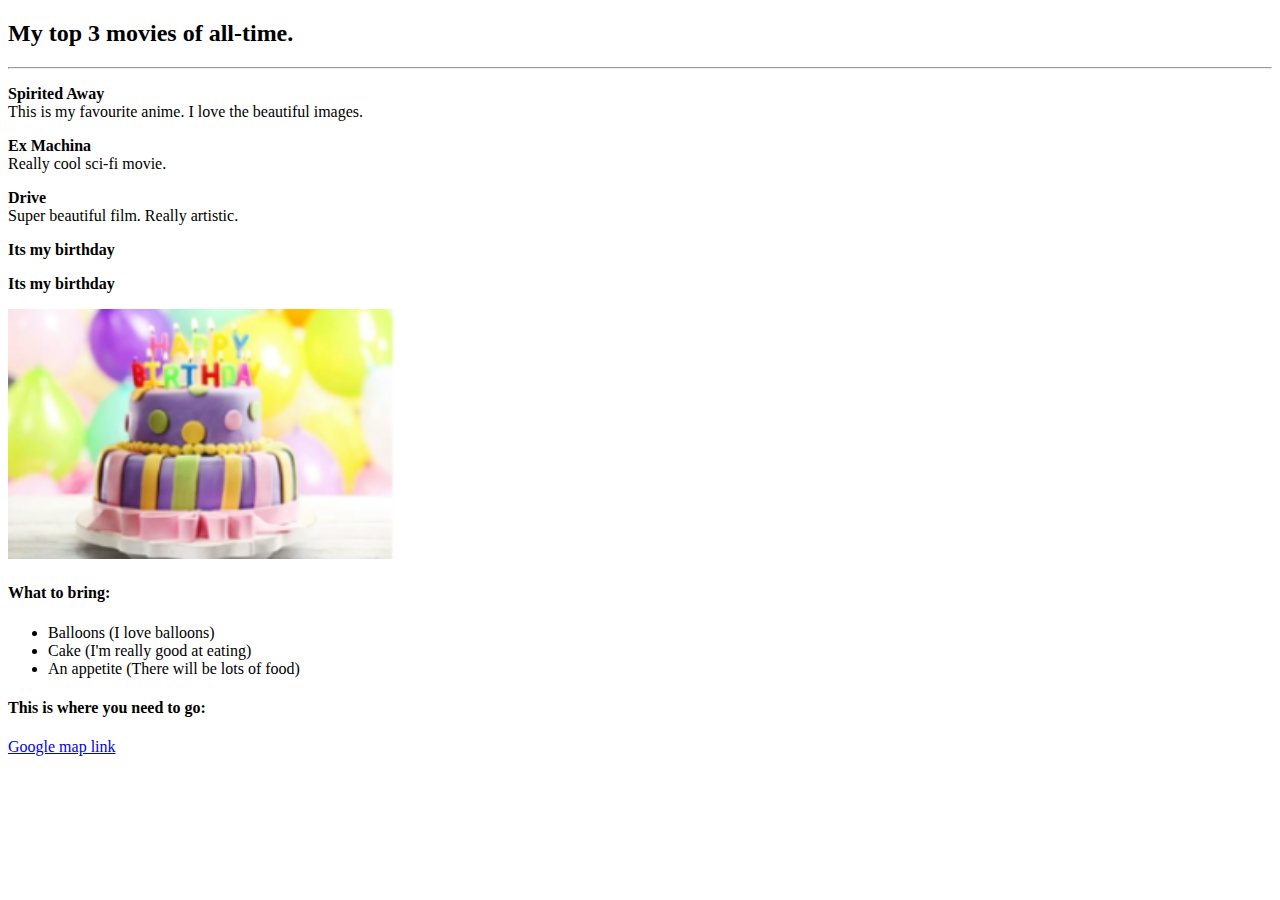
<file: lab10/task1.html>
<!DOCTYPE html>
<html lang="en">
<head>
    <title>HTML Refresher</title>
</head>
<body>
<h2><strong>My top 3 movies of all-time.</strong></h2>
<hr>
 <p><strong>Spirited Away</strong><br>
    This is my favourite anime. I love the beautiful images.</p>

    <p><strong>Ex Machina</strong><br>
    Really cool sci-fi movie.</p>

    <p><strong>Drive</strong><br>
    Super beautiful film. Really artistic.</p>
<p><strong> Its my birthday</strong></p>
<p><b> Its my birthday </b></p>
<img src="img.png" alt="Birthday cake" width="400">
<h4><strong>What to bring:</strong></h4>
    <ul>
        <li>Balloons (I love balloons)</li>
        <li>Cake (I'm really good at eating)</li>
        <li>An appetite (There will be lots of food)</li>
    </ul>
<h4>This is where you need to go:</h4>
<a href="https://maps.google.com" target="_blank">Google map link</a>
</body>
</html>
</file>
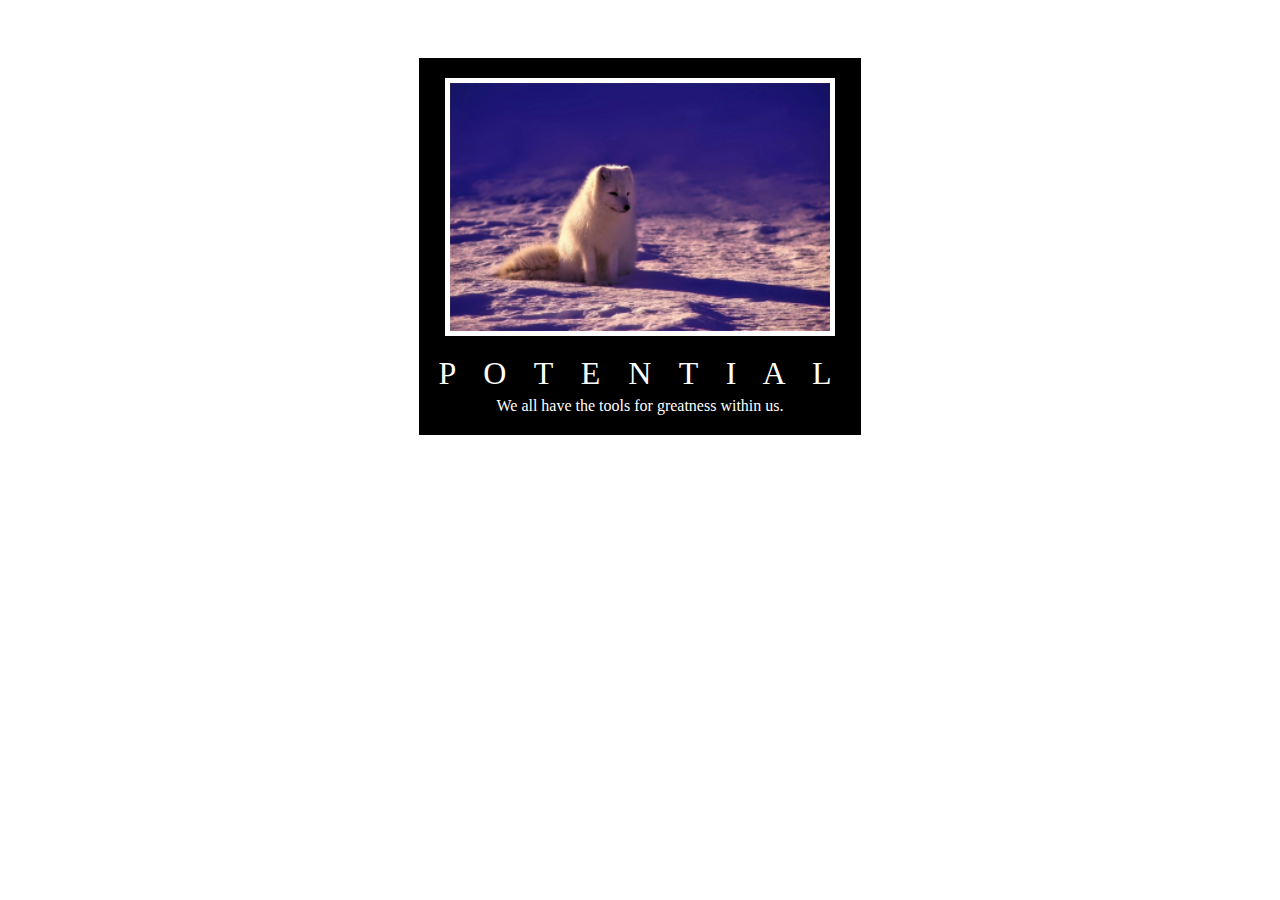
<file: lab10/task5.html>
<!DOCTYPE html>
<html lang="en">
<head>
    <meta charset="UTF-8">
    <title>Poster Design</title>
    <style>
        body {
            font-family: 'Georgia', serif;
            text-align: center;
            padding: 50px;
            background-color: #ffffff;
        }

        h1 {
            font-size: 2.5em;
            margin-bottom: 40px;
        }

        .poster {
            border: 10px solid black;
            display: inline-block;
            background-color: black;
            color: white;
            padding: 10px;
        }

        .poster img {
            border: 5px solid white;
            max-width: 100%;
            height: auto;
        }

        .title {
            font-size: 2em;
            letter-spacing: 10px;
            margin-top: 15px;
        }

        .subtitle {
            font-size: 1em;
            margin-top: 5px;
            padding: 0 20px;
        }
    </style>
</head>
<body>
    <div class="poster">
        <img src="img_1.png" alt="Poster Image">
        <div class="title">P O T E N T I A L</div>
        <div class="subtitle">We all have the tools for greatness within us.</div>
    </div>

</body>
</html>
</file>
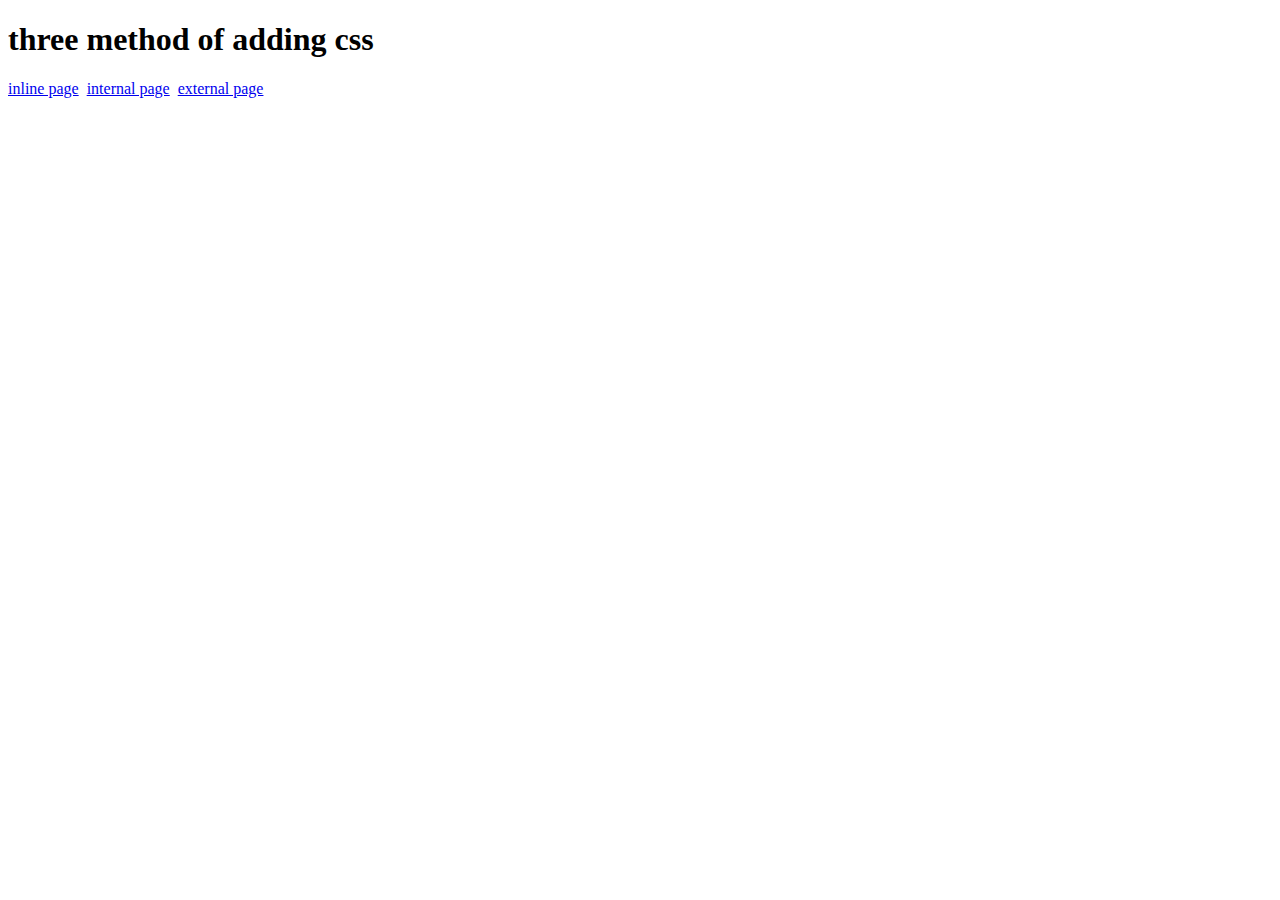
<file: lab10/task2/main.html>
<!Doctype html>
<html lang="en">
<head>
    <title> methods of css</title>
</head>
<body>
<h1><strong>three method of adding css</strong></h1>
<a href="inline.html">inline page</a>&nbsp;
<a href="internal.html">internal page</a>&nbsp;
<a href="external.html">external page</a>&nbsp;
</body>
</html>
</file>
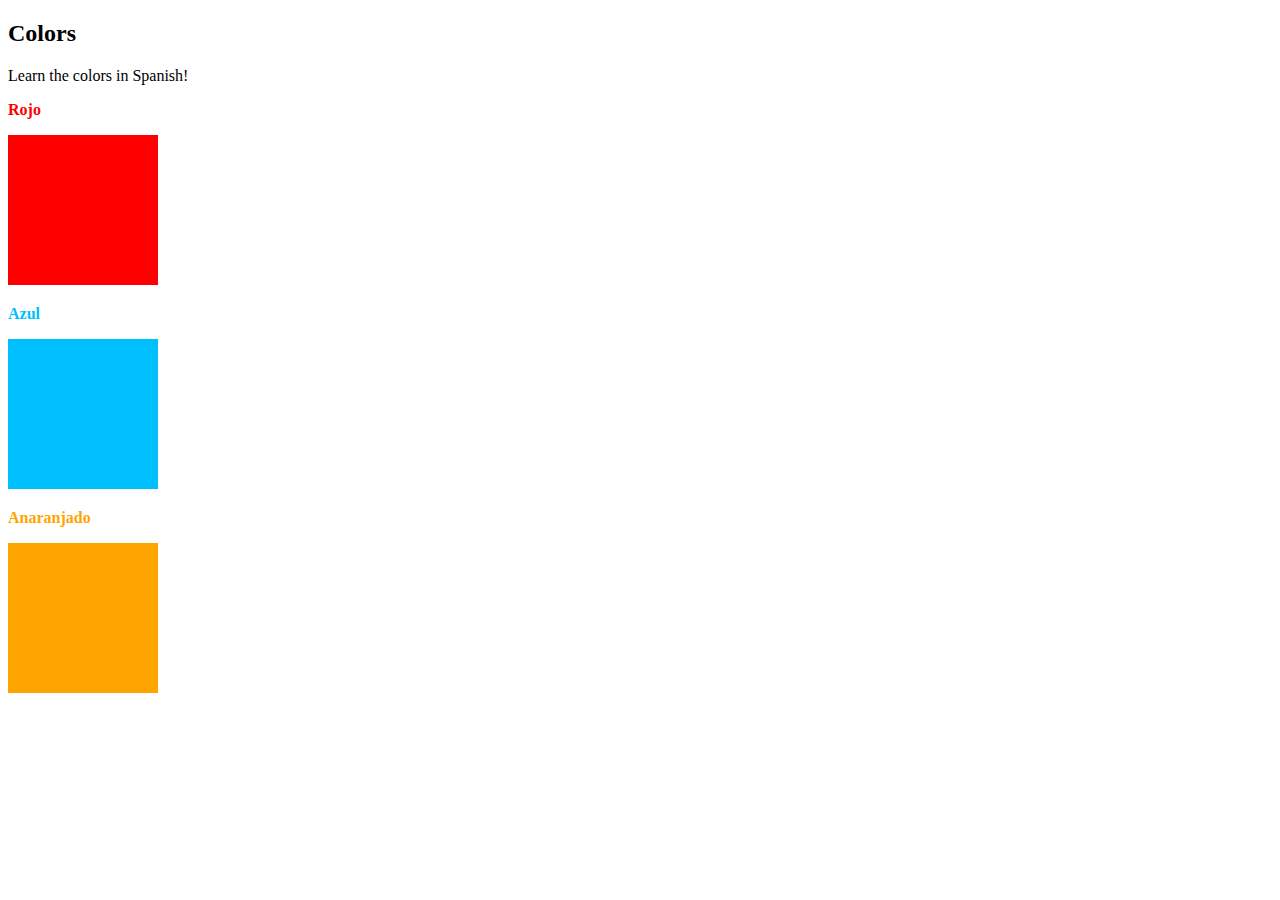
<file: lab10/task3/main.html>
<!DOCTYPE html>
<html lang="en">
<head>
    <meta charset="UTF-8">
    <title>Colors in Spanish</title>
    <link rel="stylesheet" href="style.css">
</head>
<body>
    <div>
        <h2>Colors</h2>
        <p>Learn the colors in Spanish!</p>

        <p id="rojo">Rojo</p>
        <div class="box" style="background-color: red;"></div>

        <p id="azul">Azul</p>
        <div class="box" style="background-color: deepskyblue;"></div>

        <p id="naranja">Anaranjado</p>
        <div class="box" style="background-color: orange;"></div>
    </div>

</body>
</html>
</file>
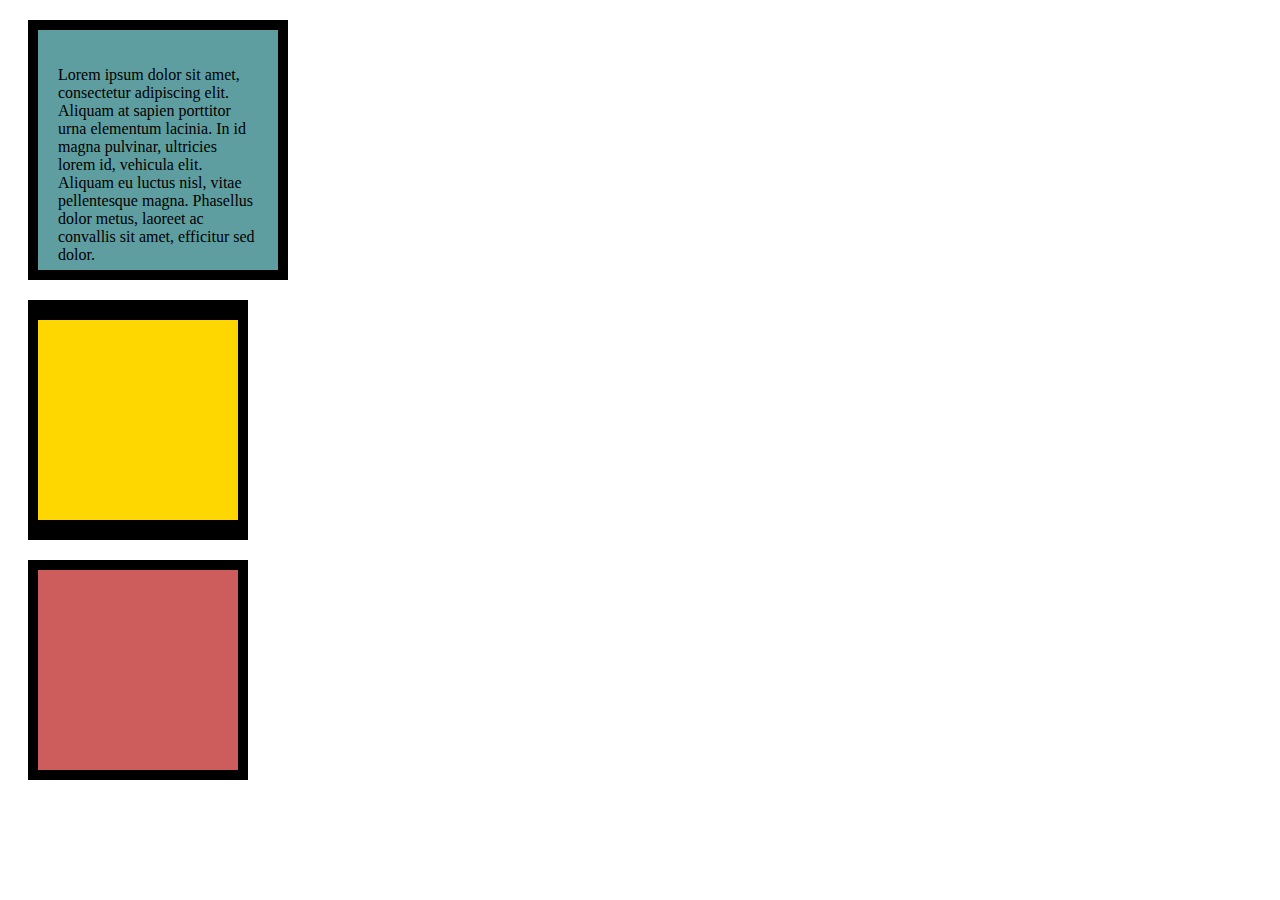
<file: lab10/task4/main.html>
<!DOCTYPE html>
<html lang="en">
<head>
    <meta charset="UTF-8">
    <title>Box Model Exercise</title>
    <link rel="stylesheet" href="style.css">
</head>
<body>

    <div class="box box1">
        <p>
            Lorem ipsum dolor sit amet, consectetur adipiscing elit. Aliquam at sapien porttitor
            urna elementum lacinia. In id magna pulvinar, ultricies lorem id, vehicula elit.
            Aliquam eu luctus nisl, vitae pellentesque magna. Phasellus dolor metus, laoreet
            ac convallis sit amet, efficitur sed dolor.
        </p>
    </div>

    <div class="box box2"></div>

    <div class="box box3"></div>

</body>
</html>
</file>
<file: lab10/task3/style.css>
.box {
    width: 150px;
    height: 150px;
    margin-bottom: 20px;
}
#rojo {
    color: red;
    font-weight: bold;
}

#azul {
    color: deepskyblue;
    font-weight: bold;
}

#naranja {
    color: orange;
    font-weight: bold;
}
</file>
<file: lab10/task4/style.css>
.box {
    width: 200px;
    height: 200px;
    margin: 20px;
}
.box1 {
    background-color: cadetblue;
    padding: 20px;
    border: 10px solid black;
}
.box2 {
    background-color: gold;
    border-top: 20px solid black;
    border-bottom: 20px solid black;
    border-left: 10px solid black;
    border-right: 10px solid black;
}
.box3 {
    background-color: indianred;
    border: 10px solid black;
}
</file>
